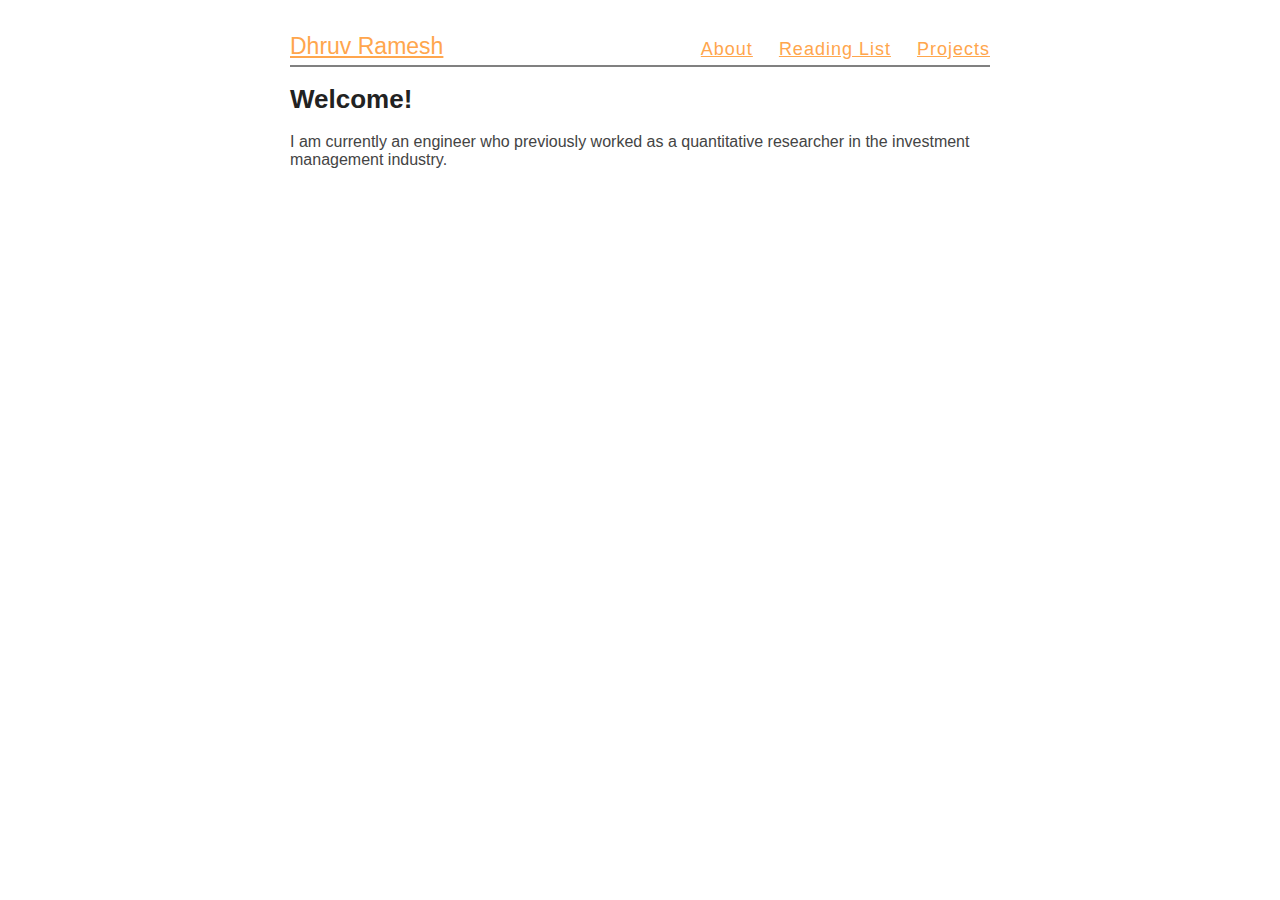
<file: index.html>
<!DOCTYPE html>
<html lang="en">
  <head>
    <meta charset="utf-8">
    <meta name="viewport" content="width=device-width">

    <title>Personal Webpage</title>
    <meta name="description" content="My Personal Webpage.">
    <meta name="author" content="Dhruv Ramesh">
    <link rel="stylesheet" type="text/css" href="/style.css">
    <link rel="icon" href="/icon.svg" type="image/svg+xml">
  </head>
  <body>
    <header>
      <a href = "/">Dhruv Ramesh</a>
    </header>
    <nav>
      <a href="/">About</a>
      <a href="/readings/">Reading List</a>
      <a href="/projects/">Projects</a>
    </nav>
    <article>
      <h1>Welcome!</h1>
      <p>I am currently an engineer who previously worked as a quantitative researcher in the investment management industry.<p>
    </article>
  </body>
</html>
</file>
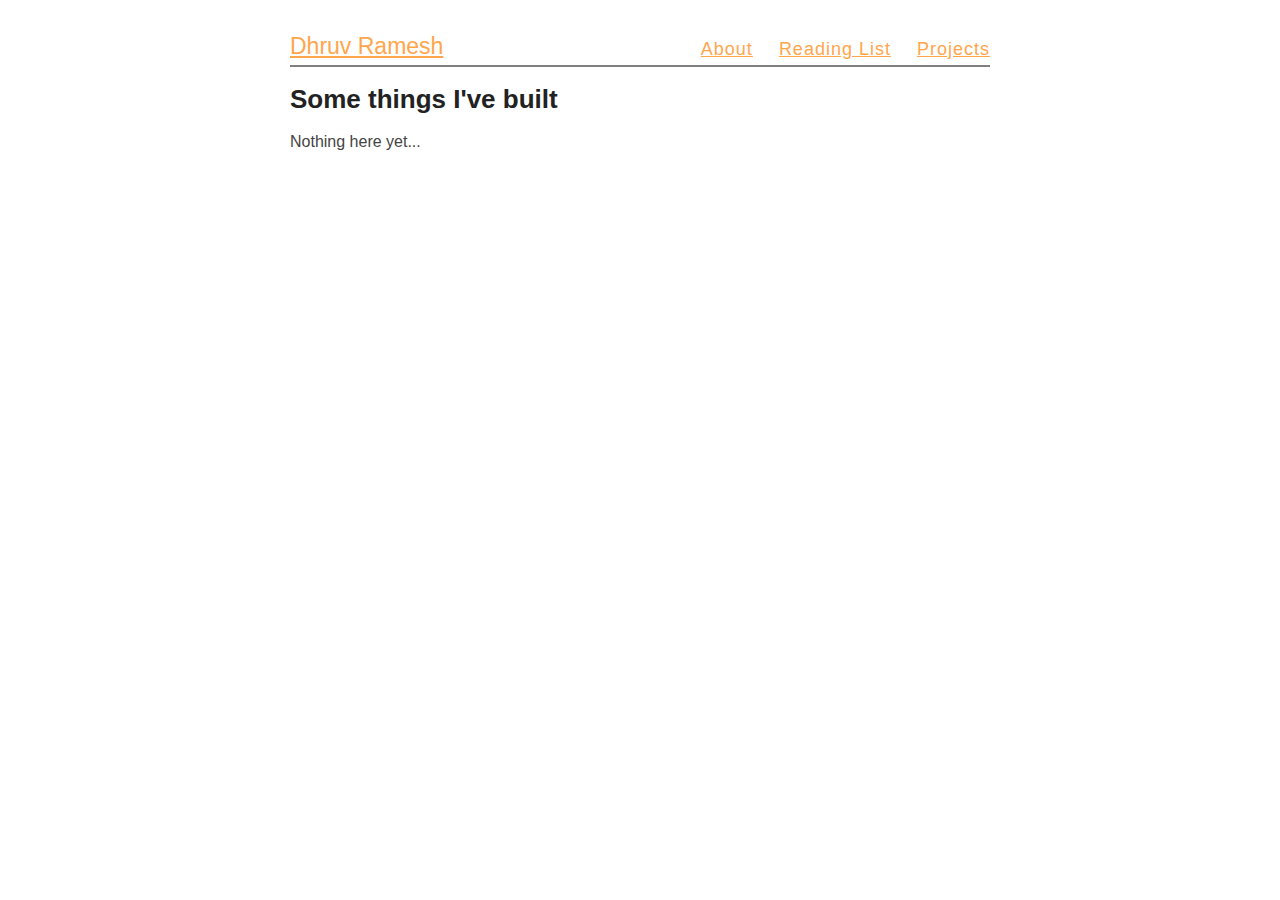
<file: projects/index.html>
<!DOCTYPE html>
<html lang="en">
  <head>
    <meta charset="utf-8">
    <meta name="viewport" content="width=device-width">

    <title>Personal Webpage</title>
    <meta name="description" content="My Personal Webpage.">
    <meta name="author" content="Dhruv Ramesh">
    <link rel="stylesheet" type="text/css" href="/style.css">
    <link rel="icon" href="/icon.svg" type="image/svg+xml">
  </head>
  <body>
    <header>
      <a href = "/">Dhruv Ramesh</a>
    </header>
    <nav>
      <a href="/">About</a>
      <a href="/readings/">Reading List</a>
      <a href="/projects/">Projects</a>
    </nav>
    </nav>
    <article>
      <h1>Some things I've built</h1>
      <p>Nothing here yet...</p>
    </article>
  </body>
</html>
</file>
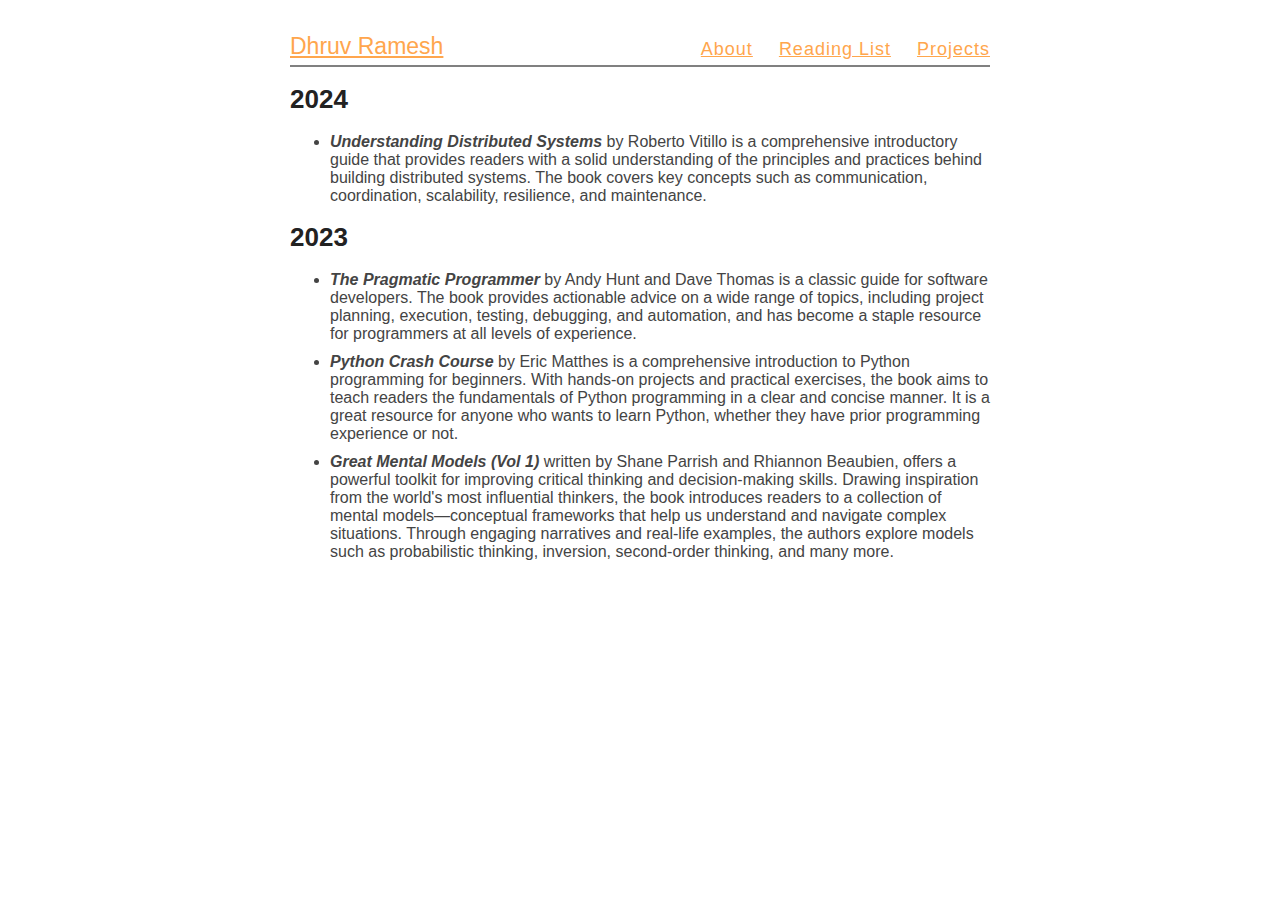
<file: readings/index.html>
<!DOCTYPE html>
<html lang="en">
  <head>
    <meta charset="utf-8">
    <meta name="viewport" content="width=device-width">

    <title>Personal Webpage</title>
    <meta name="description" content="My Personal Webpage.">
    <meta name="author" content="Dhruv Ramesh">
    <link rel="stylesheet" type="text/css" href="/style.css">
    <link rel="icon" href="/icon.svg" type="image/svg+xml">

  </head>
  <body>
    <header>
      <a href = "/">Dhruv Ramesh</a>
    </header>
    <nav>
      <a href="/">About</a>
      <a href="/readings/">Reading List</a>
      <a href="/projects/">Projects</a>
    </nav>
    </nav>
    <article>
	  <h1>2024</h1>
	  <ul>
		  <li><em><b> Understanding Distributed Systems </b> </em> by Roberto Vitillo is a comprehensive introductory guide that provides readers with a solid understanding of the principles and practices behind building distributed systems. The book covers key concepts such as communication, coordination, scalability, resilience, and maintenance. </li>
	</ul>
      <h1>2023</h1>
      <ul>
        <li> <em> <b> The Pragmatic Programmer </b></em> by Andy Hunt and Dave Thomas is a classic guide for software developers. The book provides actionable advice on a wide range of topics, including project planning, execution, testing, debugging, and automation, and has become a staple resource for programmers at all levels of experience.  </li>
		<li> <em> <b> Python Crash Course </b> </em> by Eric Matthes is a comprehensive introduction to Python programming for beginners. With hands-on projects and practical exercises, the book aims to teach readers the fundamentals of Python programming in a clear and concise manner. It is a great resource for anyone who wants to learn Python, whether they have prior programming experience or not.</li>
		<li> <em> <b> Great Mental Models (Vol 1) </b> </em> written by Shane Parrish and Rhiannon Beaubien, offers a powerful toolkit for improving critical thinking and decision-making skills. Drawing inspiration from the world's most influential thinkers, the book introduces readers to a collection of mental models—conceptual frameworks that help us understand and navigate complex situations. Through engaging narratives and real-life examples, the authors explore models such as probabilistic thinking, inversion, second-order thinking, and many more.</li>
      </ul>
    </article>
  </body>
</html>
</file>
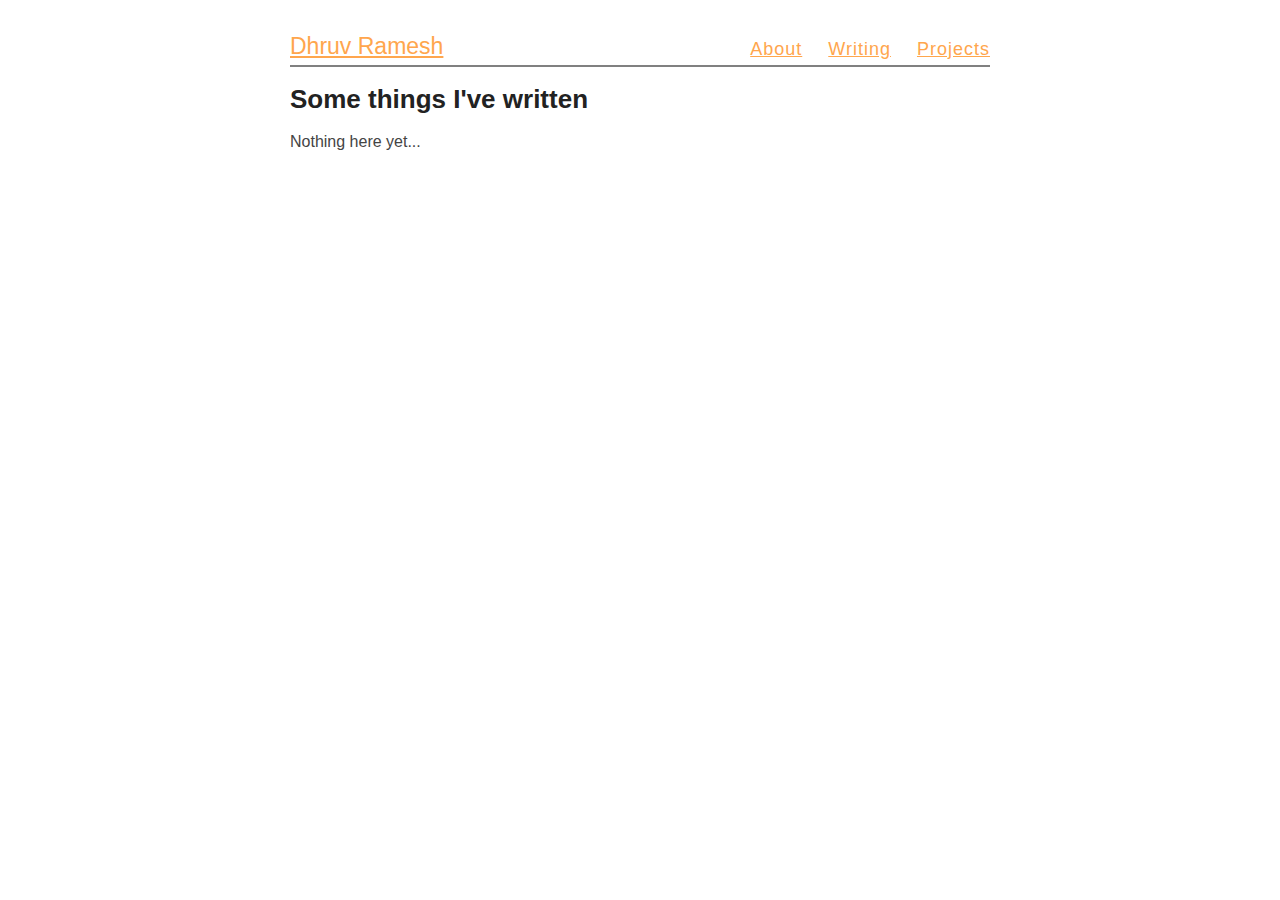
<file: writing/index.html>
<!DOCTYPE html>
<html lang="en">
  <head>
    <meta charset="utf-8">
    <meta name="viewport" content="width=device-width">

    <title>Personal Webpage</title>
    <meta name="description" content="My Personal Webpage.">
    <meta name="author" content="Dhruv Ramesh">
    <link rel="stylesheet" type="text/css" href="/style.css">
    <link rel="icon" href="/icon.svg" type="image/svg+xml">
  </head>
  <body>
    <header>
      <a href = "/">Dhruv Ramesh</a>
    </header>
    <nav>
      <a href="/">About</a>
      <a href="/writing/">Writing</a>
      <a href="/projects/">Projects</a>
    </nav>
    </nav>
    <article>
      <h1>Some things I've written</h1>
      <p>Nothing here yet...</p>
    </article>
  </body>
</html>
</file>
<file: style.css>
body {
  margin: 0 auto;
  max-width: 700px;
  min-width: 0;
  padding: 0 10px 25px;
  font-family: "Helvetica", "Arial", sans-serif;
}

h2 {
  margin-top: 1em;
  padding-top: 1em;
}
nav a {
  margin-left: 20px;
}

body {
  color: #444;
}
h1, h2, strong {
  color: #222;
}

header {
  margin: 0px;
  font-size: 23px;
}
article {
  font-size: 16px;
}
nav {
  font-size: 18px;
  letter-spacing: 1px;
}
h1 {
  font-size: 26px;
}
h2 {
  font-size: 23px;
}

a {
  color: #ffa64d;
}

li {
  margin: 10px 0;
}

body {
  display: grid;
  row-gap: 5px;
  grid-template-columns: auto auto;
  grid-template-rows: 60px auto;
  grid-template-areas:
    "header nav"
    "ct ct"
}

header {
  grid-area: header;
  justify-self: left;
  align-self: end;
}
nav {
  grid-area: nav;
  justify-self: right;
  align-self: end;
}
nav a {
  text-align: right;
}
article {
  grid-area: ct;
  border-top: 2px solid gray;
}


@media screen and (max-width: 430px) {
  body {
    grid-template-columns: auto;
    grid-template-rows: minmax(40px, auto) minmax(30px, auto) auto auto;
    grid-template-areas:
    "header"
    "nav"
    "ct"
  }
  header, nav {
    text-align: center;
    justify-self: center;
  }
  nav a {
    margin: 0 10px;
  }
}
</file>
